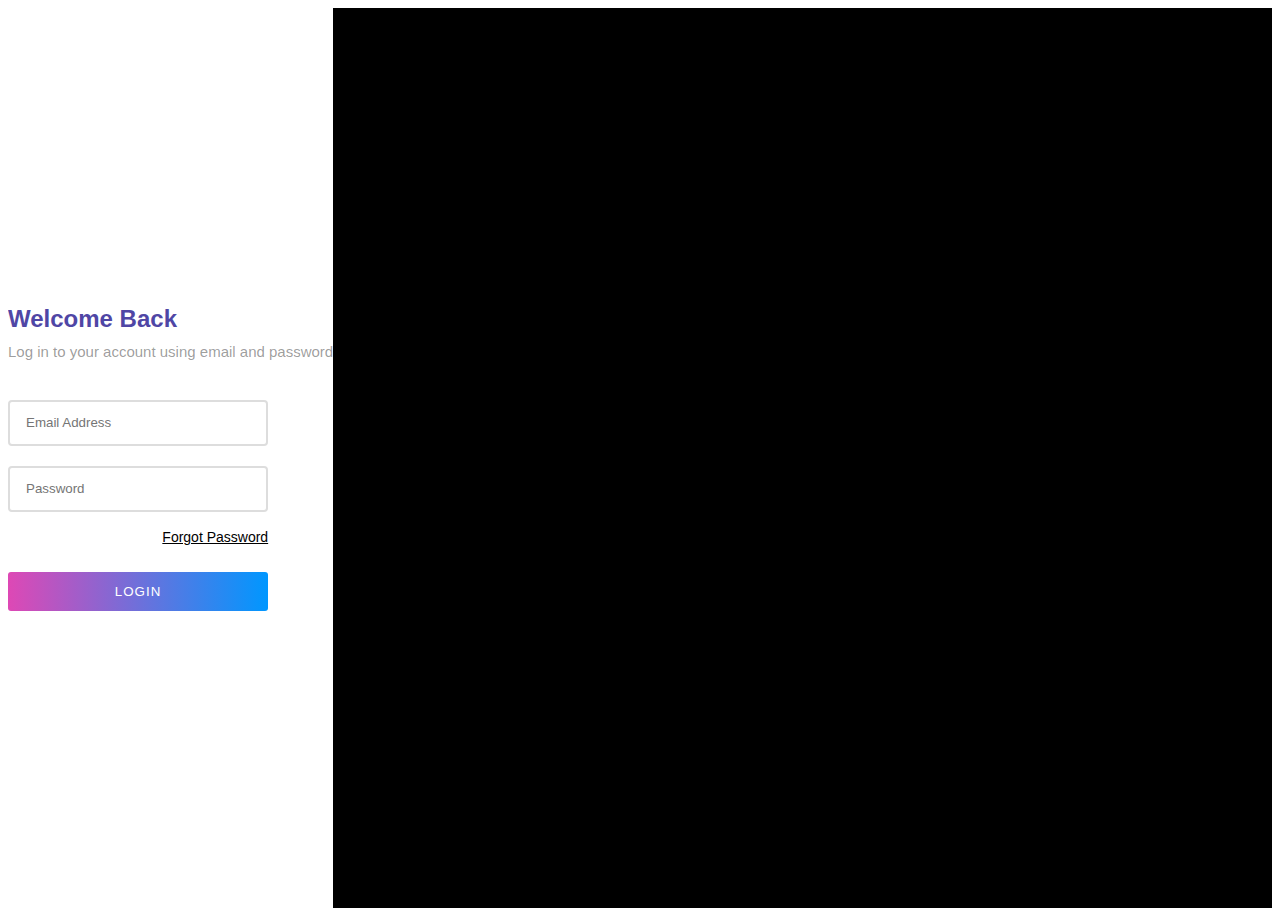
<file: login.html>
<!DOCTYPE html>
<html lang="en">
<head>
    <meta charset="UTF-8">
    <meta name="viewport" content="width=device-width, initial-scale=1.0">
    <title>Login</title>
    <link href="login.css" rel="stylesheet">
</head>
<body>
    <div class="container">
        <div class="left">
          <div class="header">
            <h2 class="animation a1">Welcome Back</h2>
            <h4 class="animation a2">Log in to your account using email and password</h4>
          </div>
          <div class="form">
            <input type="email" class="form-field animation a3" placeholder="Email Address">
            <input type="password" class="form-field animation a4" placeholder="Password">
            <p class="animation a5"><a href="#">Forgot Password</a></p>
            <button class="animation a6">LOGIN</button>
          </div>
        </div>
        <div class="right"></div>
      </div>
      
</body>
</html>
</file>
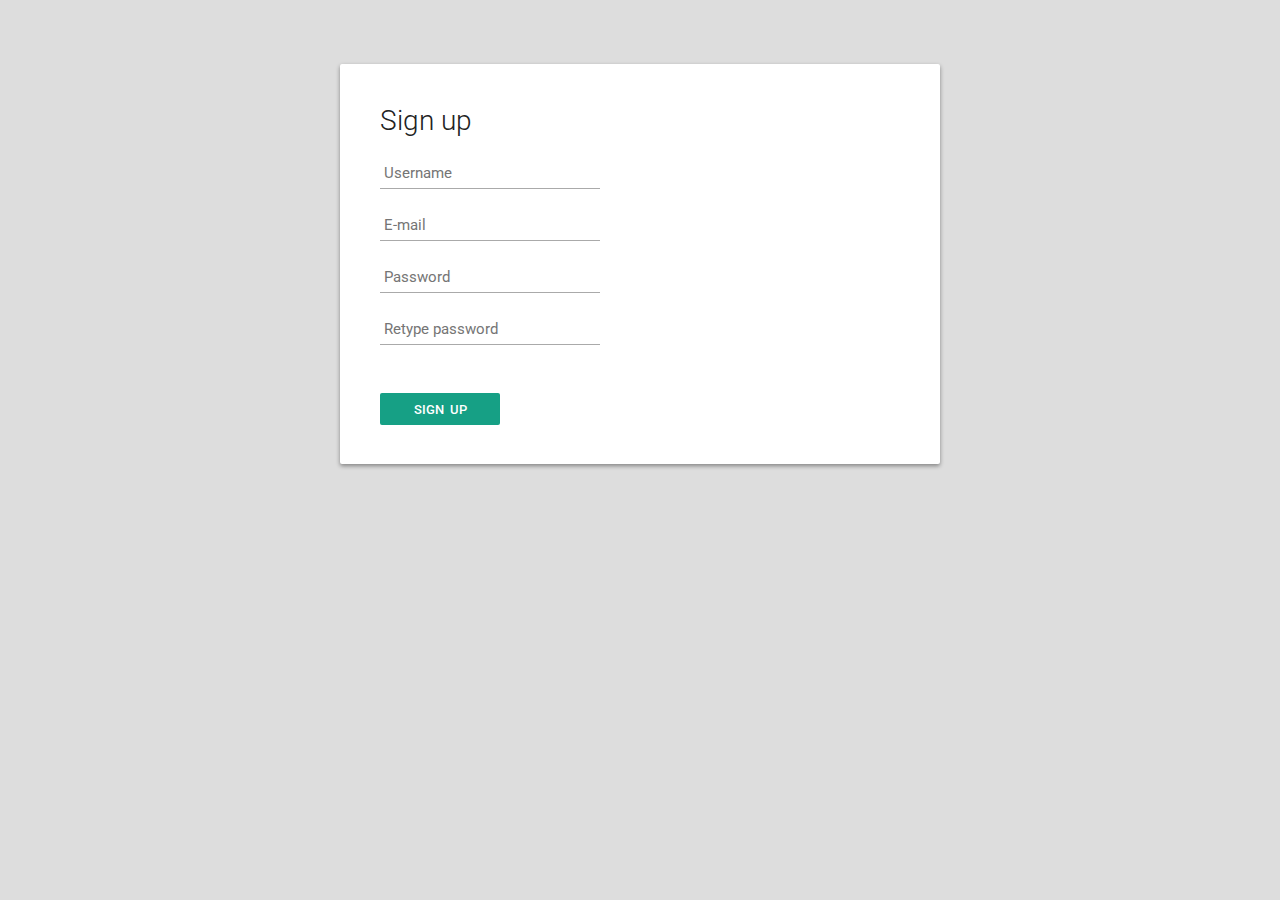
<file: signup.html>
<!DOCTYPE html>
<html lang="en">
<head>
    <meta charset="UTF-8">
    <meta name="viewport" content="width=device-width, initial-scale=1.0">
    <title>Sign up</title>
    <link href="signup.css" rel="stylesheet">
</head>
<body>
  <div id="login-box">
  <div class="left">
    <h1>Sign up</h1>
    
    <input type="text" name="username" placeholder="Username" />
    <input type="text" name="email" placeholder="E-mail" />
    <input type="password" name="password" placeholder="Password" />
    <input type="password" name="password2" placeholder="Retype password" />
    
    <input type="submit" name="signup_submit" value="Sign  up" />
  </div>
  
 
  
</div>
   
  
</body>
</html>
</file>
<file: login.css>
* {
  box-sizing: border-box;
}
@import url("https://fonts.googleapis.com/css?family=Rubik:400,500&display=swap");

body {
  font-family: "Rubik", sans-serif;
}

.container {
  display: flex;
  height: 100vh;
}

.left {
  overflow: hidden;
  display: flex;
  flex-wrap: wrap;
  flex-direction: column;
  justify-content: center;
  animation-name: left;
  animation-duration: 1s;
  animation-fill-mode: both;
  animation-delay: 1s;
}

.right {
  flex: 1;
  background-color: black;
  transition: 1s;
  background-image: url(https://images.unsplash.com/photo-1550745165-9bc0b252726f?ixlib=rb-1.2.1&ixid=eyJhcHBfaWQiOjEyMDd9&auto=format&fit=crop&w=2250&q=80);
  background-size: cover;
  background-repeat: no-repeat;
  background-position: center;
}

.header > h2 {
  margin: 0;
  color: #4f46a5;
}

.header > h4 {
  margin-top: 10px;
  font-weight: normal;
  font-size: 15px;
  color: rgba(0, 0, 0, 0.4);
}

.form {
  max-width: 80%;
  display: flex;
  flex-direction: column;
}

.form > p {
  text-align: right;
}

.form > p > a {
  color: #000;
  font-size: 14px;
}

.form-field {
  height: 46px;
  padding: 0 16px;
  border: 2px solid #ddd;
  border-radius: 4px;
  font-family: "Rubik", sans-serif;
  outline: 0;
  transition: 0.2s;
  margin-top: 20px;
}

.form-field:focus {
  border-color: #0f7ef1;
}

.form > button {
  padding: 12px 10px;
  border: 0;
  background: linear-gradient(to right, #de48b5 0%, #0097ff 100%);
  border-radius: 3px;
  margin-top: 10px;
  color: #fff;
  letter-spacing: 1px;
  font-family: "Rubik", sans-serif;
}

.animation {
  animation-name: move;
  animation-duration: 0.4s;
  animation-fill-mode: both;
  animation-delay: 2s;
}

.a1 {
  animation-delay: 2s;
}

.a2 {
  animation-delay: 2.1s;
}

.a3 {
  animation-delay: 2.2s;
}

.a4 {
  animation-delay: 2.3s;
}

.a5 {
  animation-delay: 2.4s;
}

.a6 {
  animation-delay: 2.5s;
}

@keyframes move {
  0% {
    opacity: 0;
    visibility: hidden;
    transform: translateY(-40px);
  }

  100% {
    opacity: 1;
    visibility: visible;
    transform: translateY(0);
  }
}

@keyframes left {
  0% {
    opacity: 0;
    width: 0;
  }

  100% {
    opacity: 1;
    padding: 20px 40px;
    width: 440px;
  }
}
</file>
<file: signup.css>
@import url(https://fonts.googleapis.com/css?family=Roboto:400,300,500);
*:focus {
  outline: none;
}

body {
  margin: 0;
  padding: 0;
  background: #ddd;
  font-size: 16px;
  color: #222;
  font-family: "Roboto", sans-serif;
  font-weight: 300;
}

#login-box {
  position: relative;
  margin: 5% auto;
  width: 600px;
  height: 400px;
  background: #fff;
  border-radius: 2px;
  box-shadow: 0 2px 4px rgba(0, 0, 0, 0.4);
}

.left {
  position: absolute;
  top: 0;
  left: 0;
  box-sizing: border-box;
  padding: 40px;
  width: 300px;
  height: 400px;
}

h1 {
  margin: 0 0 20px 0;
  font-weight: 300;
  font-size: 28px;
}

input[type="text"],
input[type="password"] {
  display: block;
  box-sizing: border-box;
  margin-bottom: 20px;
  padding: 4px;
  width: 220px;
  height: 32px;
  border: none;
  border-bottom: 1px solid #aaa;
  font-family: "Roboto", sans-serif;
  font-weight: 400;
  font-size: 15px;
  transition: 0.2s ease;
}

input[type="text"]:focus,
input[type="password"]:focus {
  border-bottom: 2px solid #16a085;
  color: #16a085;
  transition: 0.2s ease;
}

input[type="submit"] {
  margin-top: 28px;
  width: 120px;
  height: 32px;
  background: #16a085;
  border: none;
  border-radius: 2px;
  color: #fff;
  font-family: "Roboto", sans-serif;
  font-weight: 500;
  text-transform: uppercase;
  transition: 0.1s ease;
  cursor: pointer;
}

input[type="submit"]:hover,
input[type="submit"]:focus {
  opacity: 0.8;
  box-shadow: 0 2px 4px rgba(0, 0, 0, 0.4);
  transition: 0.1s ease;
}

input[type="submit"]:active {
  opacity: 1;
  box-shadow: 0 1px 2px rgba(0, 0, 0, 0.4);
  transition: 0.1s ease;
}

.or {
  position: absolute;
  top: 180px;
  left: 280px;
  width: 40px;
  height: 40px;
  background: #ddd;
  border-radius: 50%;
  box-shadow: 0 2px 4px rgba(0, 0, 0, 0.4);
  line-height: 40px;
  text-align: center;
}

.right {
  position: absolute;
  top: 0;
  right: 0;
  box-sizing: border-box;
  padding: 40px;
  width: 300px;
  height: 400px;
  background: url("https://goo.gl/YbktSj");
  background-size: cover;
  background-position: center;
  border-radius: 0 2px 2px 0;
}

.right .loginwith {
  display: block;
  margin-bottom: 40px;
  font-size: 28px;
  color: #fff;
  text-align: center;
}
</file>
